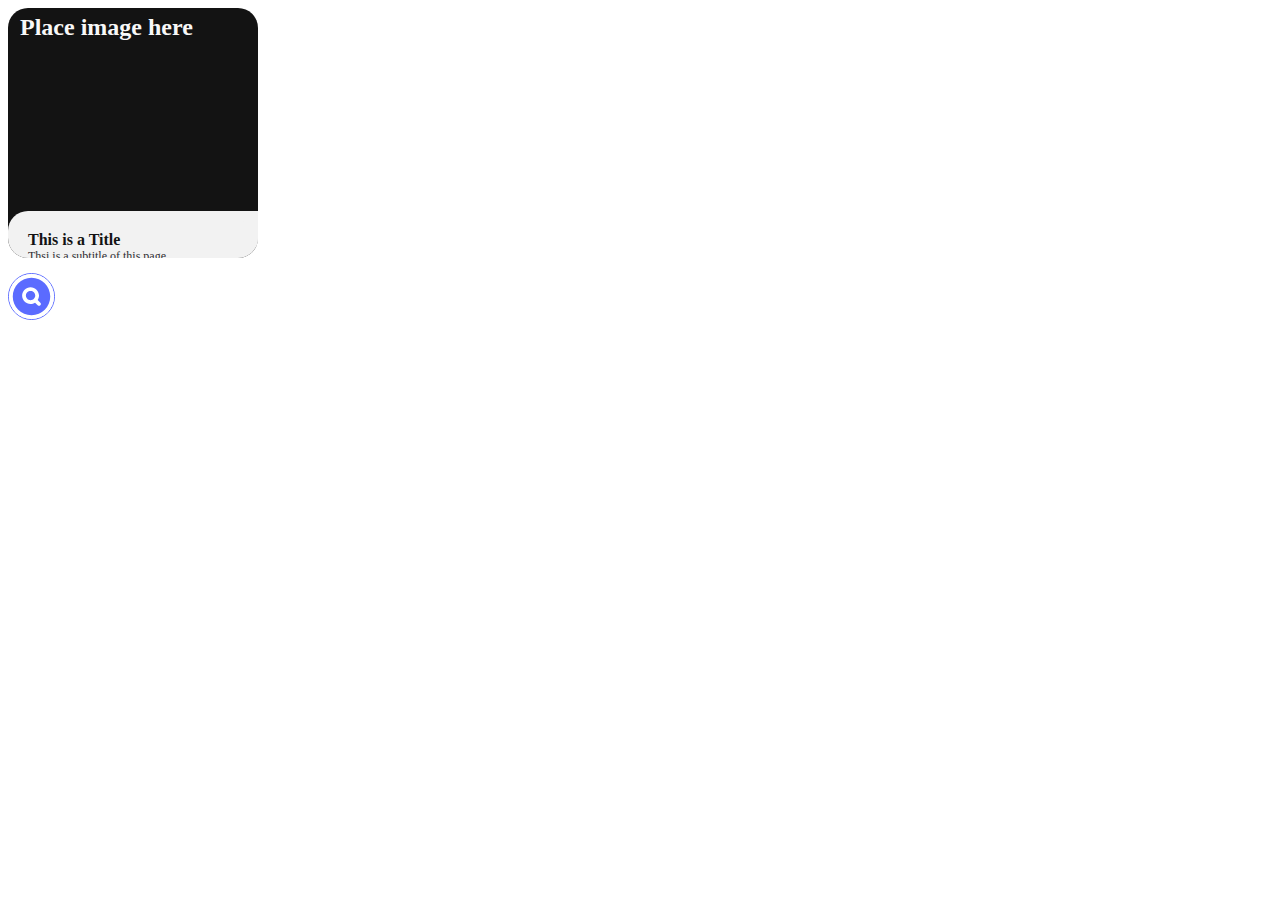
<file: card/index.html>
<!DOCTYPE html>
<html lang="en">
<head>
    <meta charset="UTF-8">
    <meta http-equiv="X-UA-Compatible" content="IE=edge">
    <meta name="viewport" content="width=device-width, initial-scale=1.0">
    <link rel="stylesheet" href="style.css">
    <title>Document</title>
</head>
<body>
    <article class="card">
        <div class="temporary_text">
            Place image here
        </div>
    <div class="card_content">
        <span class="card_title">This is a Title</span>
            <span class="card_subtitle">Thsi is a subtitle of this page. </span>
            <p class="card_description">Lorem ipsum dolor, sit amet  expedita exercitationem recusandae aut dolor tempora aperiam itaque possimus at, cupiditate earum, quae repudiandae aspernatur? Labore minus soluta consequatur placeat.</p>
        
    </div>
    </article>   
    <!-- For seach input -->
    <div class="input-container">
        <input type="text" name="text" class="input" placeholder="Search something...">
      <svg xmlns="http://www.w3.org/2000/svg" fill="" viewBox="0 0 24 24" class="icon"><g stroke-width="0" id="SVGRepo_bgCarrier"></g><g stroke-linejoin="round" stroke-linecap="round" id="SVGRepo_tracerCarrier"></g><g id="SVGRepo_iconCarrier"> <rect fill="white" height="24" width="24"></rect> <path fill="" d="M2 12C2 6.47715 6.47715 2 12 2C17.5228 2 22 6.47715 22 12C22 17.5228 17.5228 22 12 22C6.47715 22 2 17.5228 2 12ZM9 11.5C9 10.1193 10.1193 9 11.5 9C12.8807 9 14 10.1193 14 11.5C14 12.8807 12.8807 14 11.5 14C10.1193 14 9 12.8807 9 11.5ZM11.5 7C9.01472 7 7 9.01472 7 11.5C7 13.9853 9.01472 16 11.5 16C12.3805 16 13.202 15.7471 13.8957 15.31L15.2929 16.7071C15.6834 17.0976 16.3166 17.0976 16.7071 16.7071C17.0976 16.3166 17.0976 15.6834 16.7071 15.2929L15.31 13.8957C15.7471 13.202 16 12.3805 16 11.5C16 9.01472 13.9853 7 11.5 7Z" clip-rule="evenodd" fill-rule="evenodd"></path> </g></svg>
        </div>
</body>


</html>
</file>
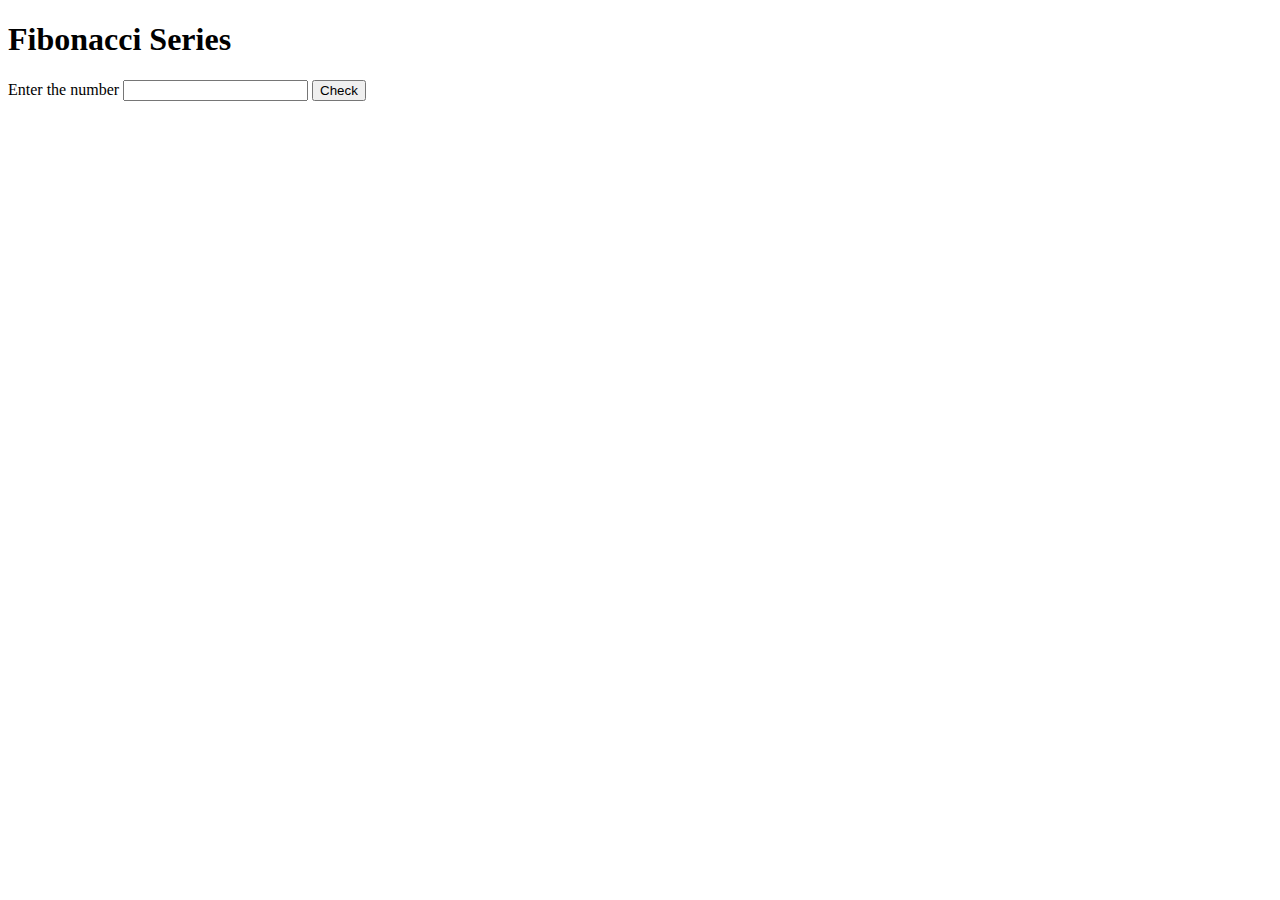
<file: fibonacci/index.html>
<!DOCTYPE html>
<html lang="en">
<head>
    <meta charset="UTF-8">
    <meta http-equiv="X-UA-Compatible" content="IE=edge">
    <meta name="viewport" content="width=device-width, initial-scale=1.0">
    <title>Fibonacci Series</title>
</head>
<body>
    <h1>Fibonacci Series</h1>    
    <form>
        <label for="number">Enter the number</label>
        <input type="text" id="number" name="number">
        <button type="submit">Check</button>
    </form>
    <h1 id="series"></h1>
</body>
<script src="main.js"></script>
</html>
</file>
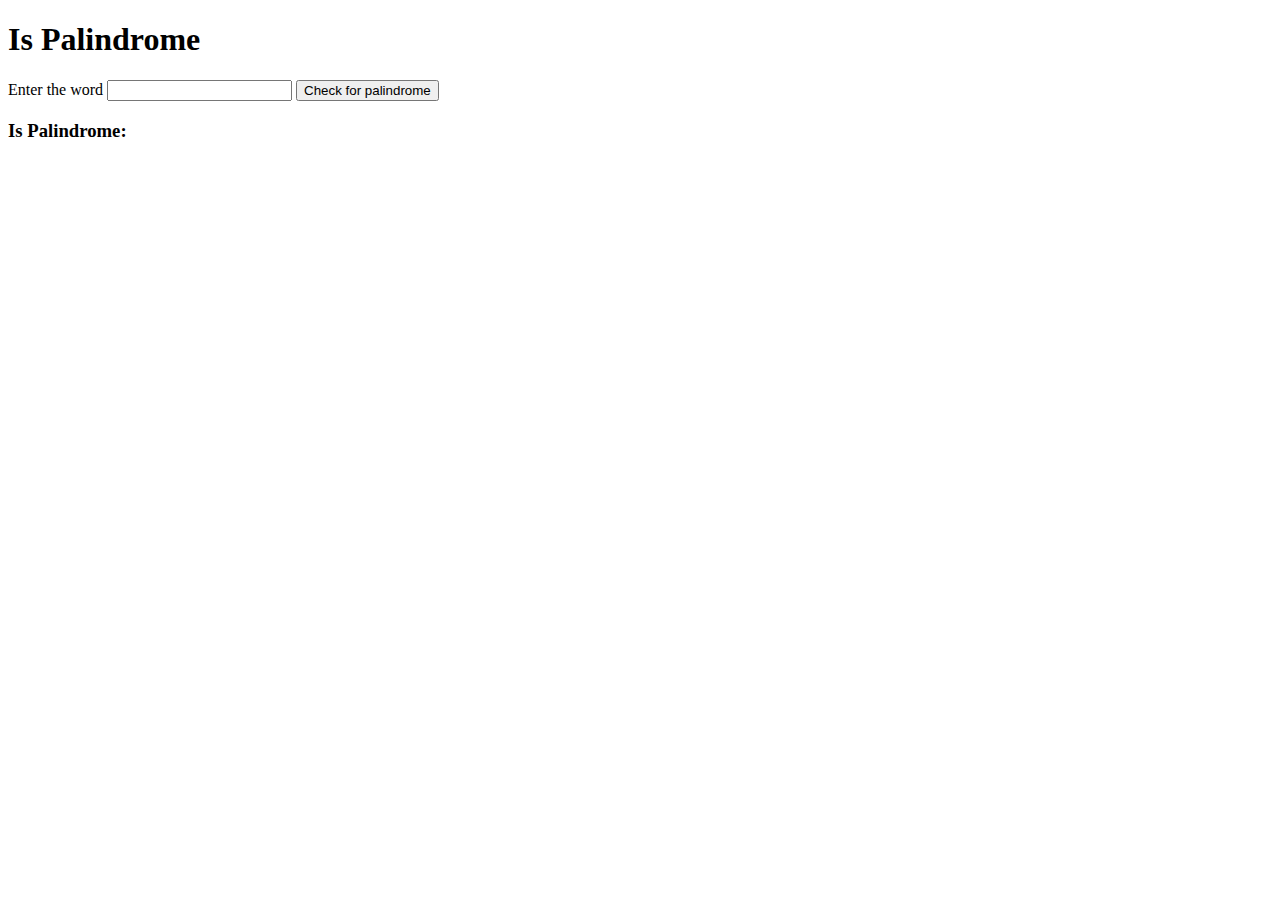
<file: palindrome/index.html>
<!DOCTYPE html>
<html lang="en">
<head>
    <meta charset="UTF-8">
    <meta http-equiv="X-UA-Compatible" content="IE=edge">
    <meta name="viewport" content="width=device-width, initial-scale=1.0">
    <title>Document</title>
</head>
<body>
    <h1>Is Palindrome</h1>
    <form>
        <label for="word">Enter the word</label>
        <input type="text" id="word" name="word">
        <button type="submit">Check for palindrome</button>
    </form>
    <h3>Is Palindrome: <span id="result"></span></h3>
</body>
<script src="main.js"></script>
</html>
</file>
<file: card/style.css>
.card {
    position: relative;
    width: 250px;
    height: 250px;
    color: #2e2d31;
    background: #131313;
    overflow: hidden;
    border-radius: 20px;
  }
  
  .temporary_text {
    font-weight: bold;
    font-size: 24px;
    padding: 6px 12px;
    color: #f8f8f8;
  }
  
  .card_title {
    font-weight: bold;
  }
  
  .card_content {
    position: absolute;
    left: 0;
    bottom: 0;
      /* edit the width to fit card */
    width: 100%;
    padding: 20px;
    background: #f2f2f2;
    border-top-left-radius: 20px;
      /* edit here to change the height of the content box */
    transform: translateY(150px);
    transition: transform .25s;
  }
  
  .card_content::before {
    content: '';
    position: absolute;
    top: -47px;
    right: -45px;
    width: 100px;
    height: 100px;
    transform: rotate(-175deg);
    border-radius: 50%;
    box-shadow: inset 48px 48px #f2f2f2;
  }
  
  .card_title {
    color: #131313;
    line-height: 15px;
  }
  
  .card_subtitle {
    display: block;
    font-size: 12px;
    margin-bottom: 10px;
  }
  
  .card_description {
    font-size: 14px;
    opacity: 0;
    transition: opacity .5s;
  }
  
  .card:hover .card_content {
    transform: translateY(0);
  }
  
  .card:hover .card_description {
    opacity: 1;
    transition-delay: .25s;
  }

  /* Search Bar */
  .input-container {
    position: relative;
    display: flex;
    align-items: center;
  }
  
  .input {
    width: 40px;
    height: 40px;
    border-radius: 20px;
    border: none;
    outline: none;
    padding: 18px 16px;
    background-color: transparent;
    cursor: pointer;
    transition: all .5s ease-in-out;
  }
  
  .input::placeholder {
    color: transparent;
  }
  
  .input:focus::placeholder {
    color: rgb(131, 128, 128);
  }
  
  .input:focus,.input:not(:placeholder-shown) {
    background-color: #fff;
    border: 1px solid rgb(91, 107, 255);
    width: 290px;
    cursor: none;
    padding: 18px 16px 18px 45px;
  }
  
  .icon {
    position: absolute;
    left: 0;
    height: 45px;
    width: 45px;
    background-color: #fff;
    border-radius: 99px;
    z-index: -1;
    fill: rgb(91, 107, 255);
    border: 1px solid rgb(91, 107, 255);
  }
  
  .input:focus + .icon,.input:not(:placeholder-shown) + .icon {
    z-index: 0;
    background-color: transparent;
    border: none;
  }
</file>
